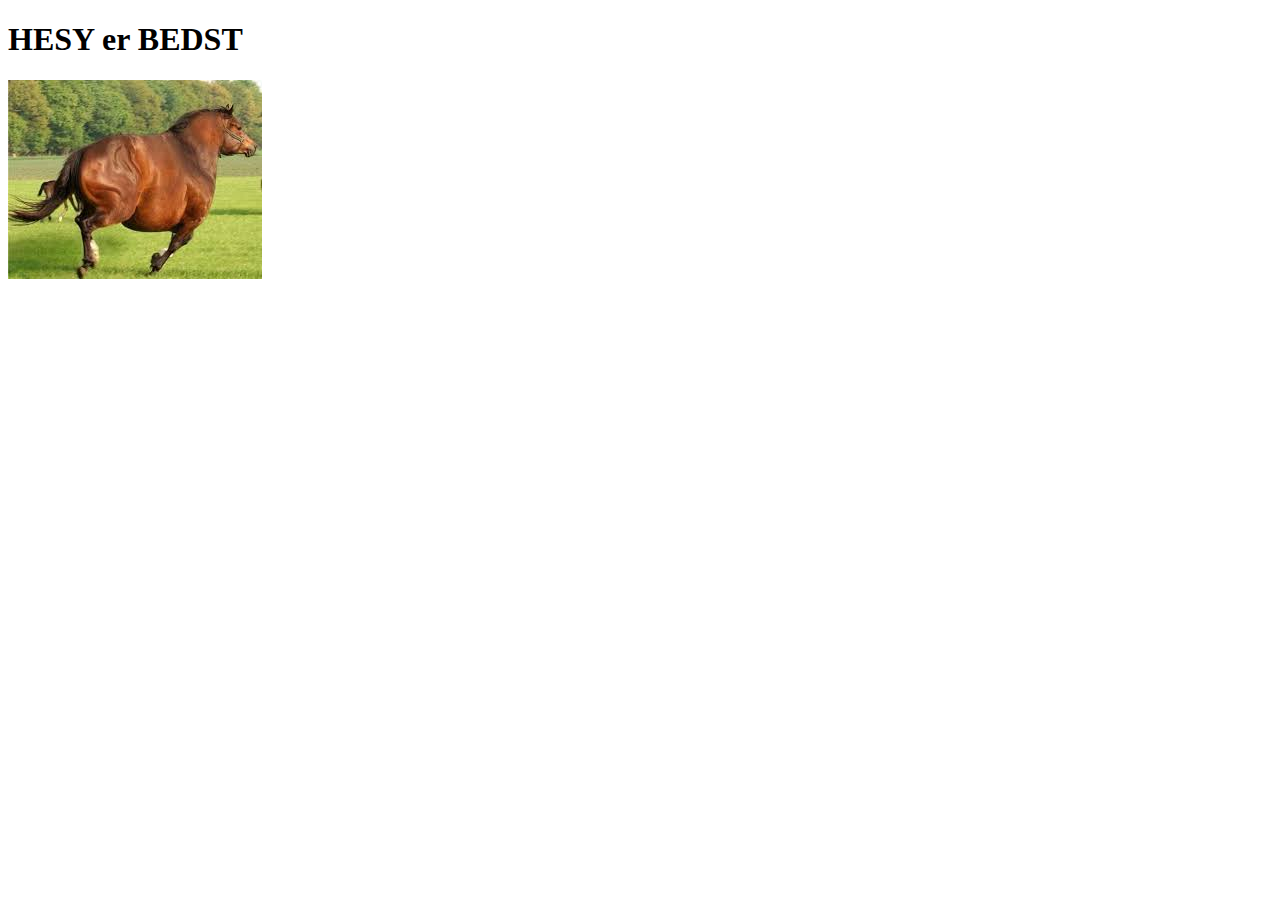
<file: index.html>
<!DOCTYPE html>
<html lang="da" dir="ltr">
	<head>
		<meta charset="utf-8">
		<title>Ladida er en hest</title>
	</head>
	<body>

        <h1>HESY er BEDST</h1>
        <img src="img/hest.jpeg" >
	</body>
</html>
</file>
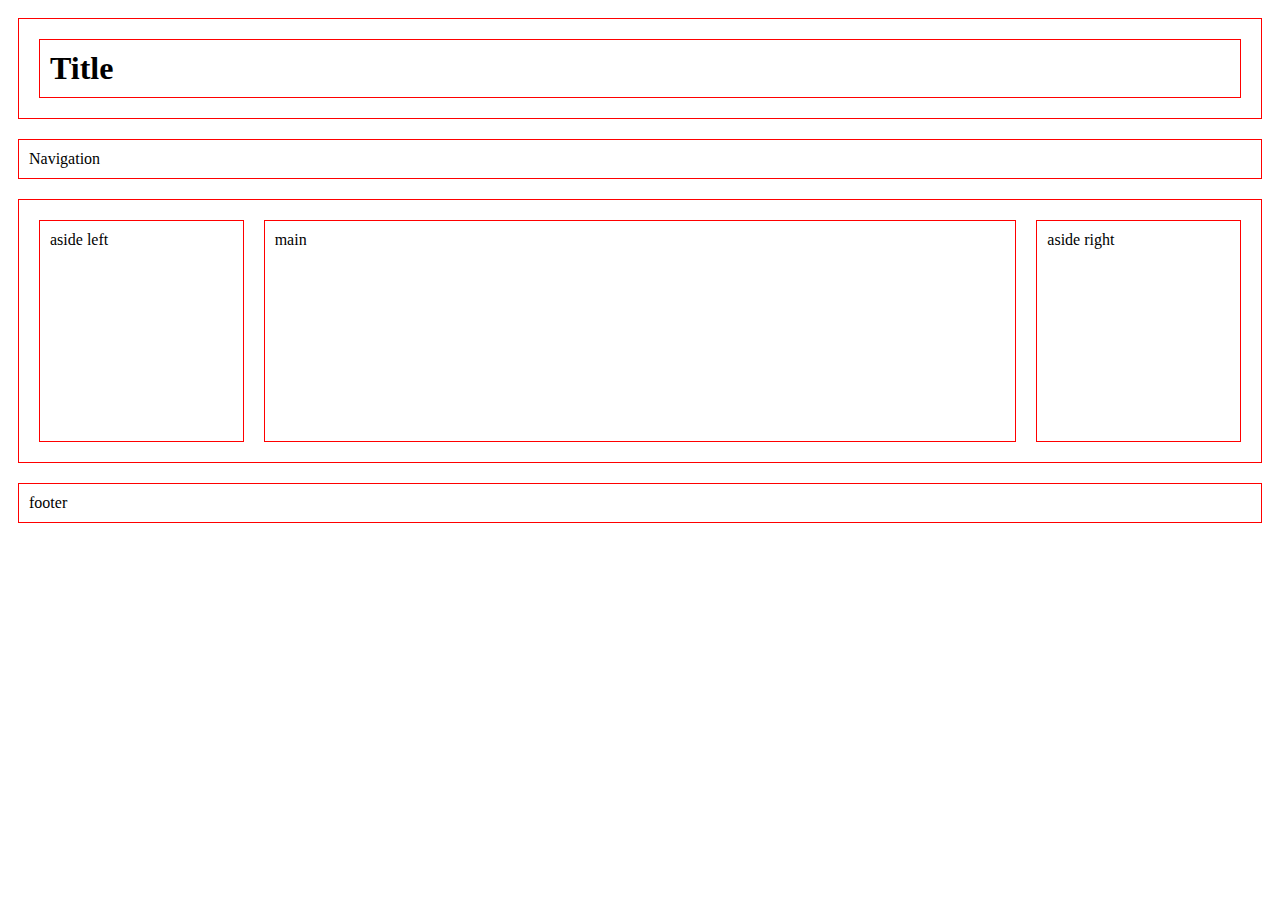
<file: flex.html>
<!DOCTYPE html>
<html lang="en" dir="ltr">
	<head>
		<meta charset="utf-8">
		<style media="screen">
			.wrapper * {
				border: 1px solid red;
				margin: 10px;
				padding: 10px;
			}

			.wrapper,
			.container {
				display: flex;
			}

			.wrapper {
				flex-direction: column;
			}

			aside {
				flex: 1;
			}

			aside.left {
				order: 1;
			}

			aside.right {
				order: 3;
			}

			main {
				flex: 4;
				height: 200px;
				order: 2;
			}
		</style>
	</head>
	<body>
		<div class="wrapper">
			<header>
				<h1>Title</h1>
			</header>
			<nav>
				Navigation
			</nav>

			<div class="container">
				<main>
					main
				</main>

				<aside class="left">
					aside left
				</aside>

				<aside class="right">
					aside right
				</aside>
			</div>

			<footer>
				footer
			</footer>
		</div>
	</body>
</html>
</file>
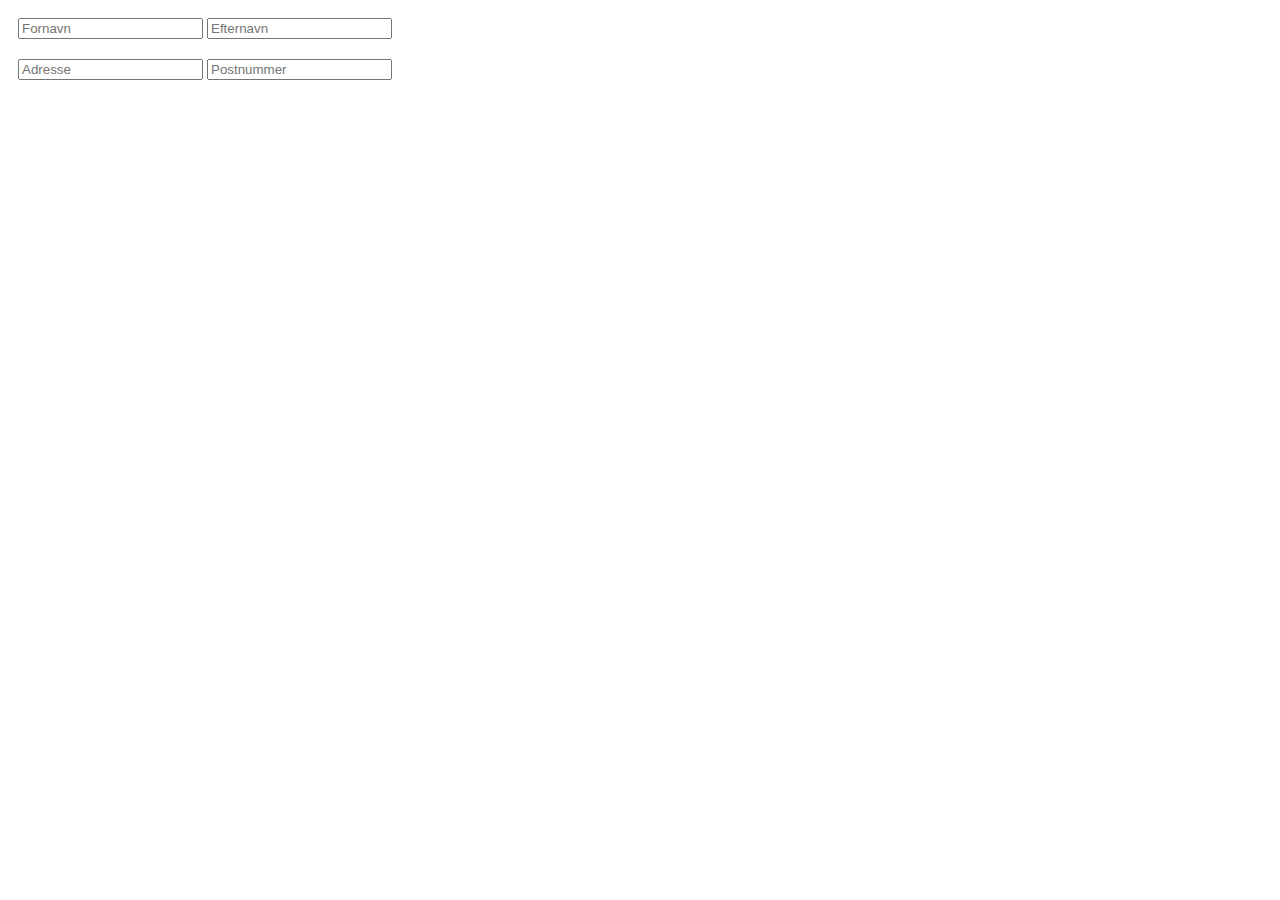
<file: focus-within.html>
<!DOCTYPE html>
<html lang="en" dir="ltr">
	<head>
		<meta charset="utf-8">

		<style media="screen">
			input:focus {
				background: deeppink;
			}

			.focus {
				padding: 10px;
			}

			.focus:focus-within {
				background: lime;
			}
		</style>
	</head>
	<body>
		<form class="" action="index.html" method="post">
			<div class="focus">
				<input type="text" name="firstname" placeholder="Fornavn">
				<input type="text" name="lastname" placeholder="Efternavn">
			</div>

			<div class="focus">
				<input type="text" name="address" placeholder="Adresse">
				<input type="number" name="zipcode" placeholder="Postnummer" size="4">
			</div>
		</form>
	</body>
</html>
</file>
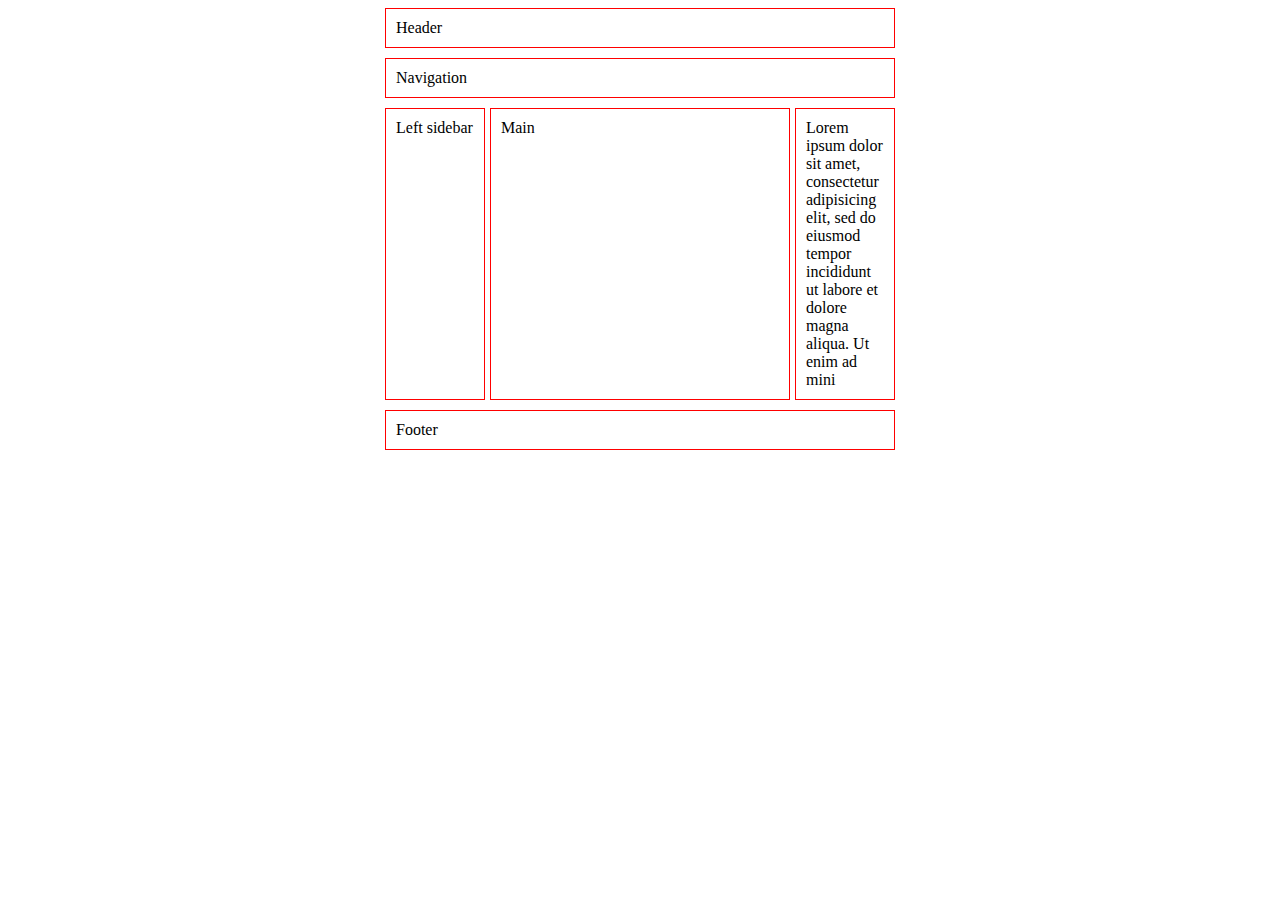
<file: grid-area.html>
<!DOCTYPE html>
<html lang="en" dir="ltr">
	<head>
		<meta charset="utf-8">
		<link rel="stylesheet" href="grid-area.css">
	</head>
	<body>

		<header>
			Header
		</header>

		<main>
			Main
		</main>

		<aside class="left">
			Left sidebar
		</aside>

		<aside class="right">
			Lorem ipsum dolor sit amet, consectetur adipisicing elit, sed do eiusmod tempor incididunt ut labore et dolore magna aliqua. Ut enim ad mini
		</aside>

		<nav>
			Navigation
		</nav>

		<footer>
			Footer
		</footer>

	</body>
</html>
</file>
<file: grid-area.css>
body {
	display: grid;
	grid-template-columns: 1fr 4fr 1fr;
	grid-template-columns: 1fr 100px 300px 100px 1fr;
	grid-template-rows: 1fr 1fr 1fr 1fr;
	grid-template-rows: auto auto auto auto;
	grid-column-gap: 5px;
	grid-row-gap: 10px;
	grid-template-areas:
		". header header header ."
		". nav nav nav ."
		". side-left main side-right ."
		". footer footer footer .";
}

body * {
	border: 1px solid red;
	padding: 10px;
}

header {
	grid-area: header;
}

nav {
	grid-area: nav;
}

aside.left {
	grid-area: side-left;
}

aside.right {
	grid-area: side-right;
}

main {
	grid-area: main;
}

footer {
	grid-area: footer;
}
</file>
